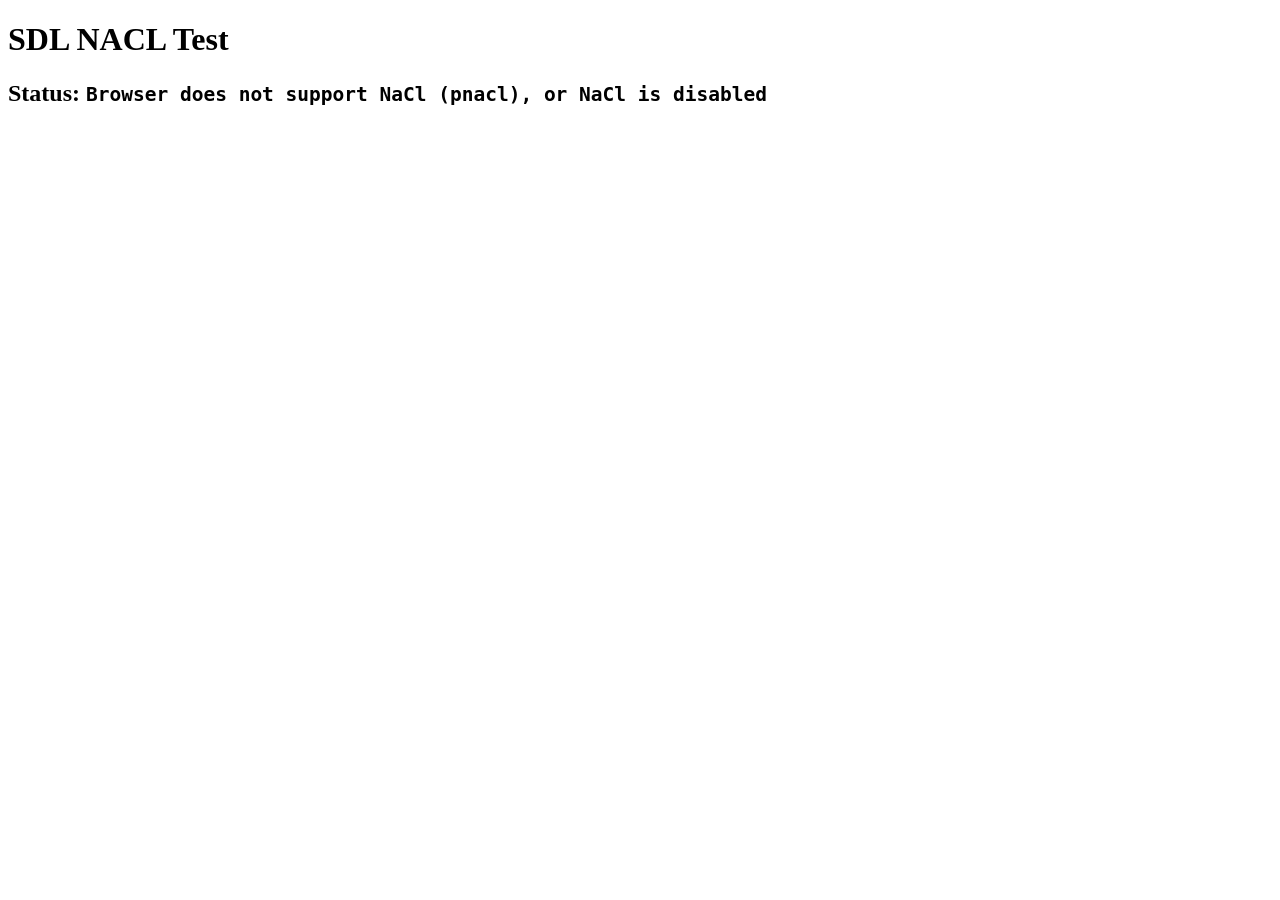
<file: deps/linux/SDL/test/nacl/index.html>
<!DOCTYPE html>
<html>
<!--
Copyright (c) 2012 The Chromium Authors. All rights reserved.
Use of this source code is governed by a BSD-style license that can be
found in the LICENSE file.
-->
<head>
  <meta http-equiv="Pragma" content="no-cache">
  <meta http-equiv="Expires" content="-1">
  <title>SDL NACL Test</title>
  <script type="text/javascript" src="common.js"></script>
</head>
<body data-width="640" data-height="640" data-name="sdl_app" data-tools="pnacl" data-configs="Debug Release" data-path="{tc}/{config}">
  <h1>SDL NACL Test</h1>
  <h2>Status: <code id="statusField">NO-STATUS</code></h2>
  <!-- The NaCl plugin will be embedded inside the element with id "listener".
      See common.js.-->
  <div id="listener"></div>
</body>
</html>
</file>
